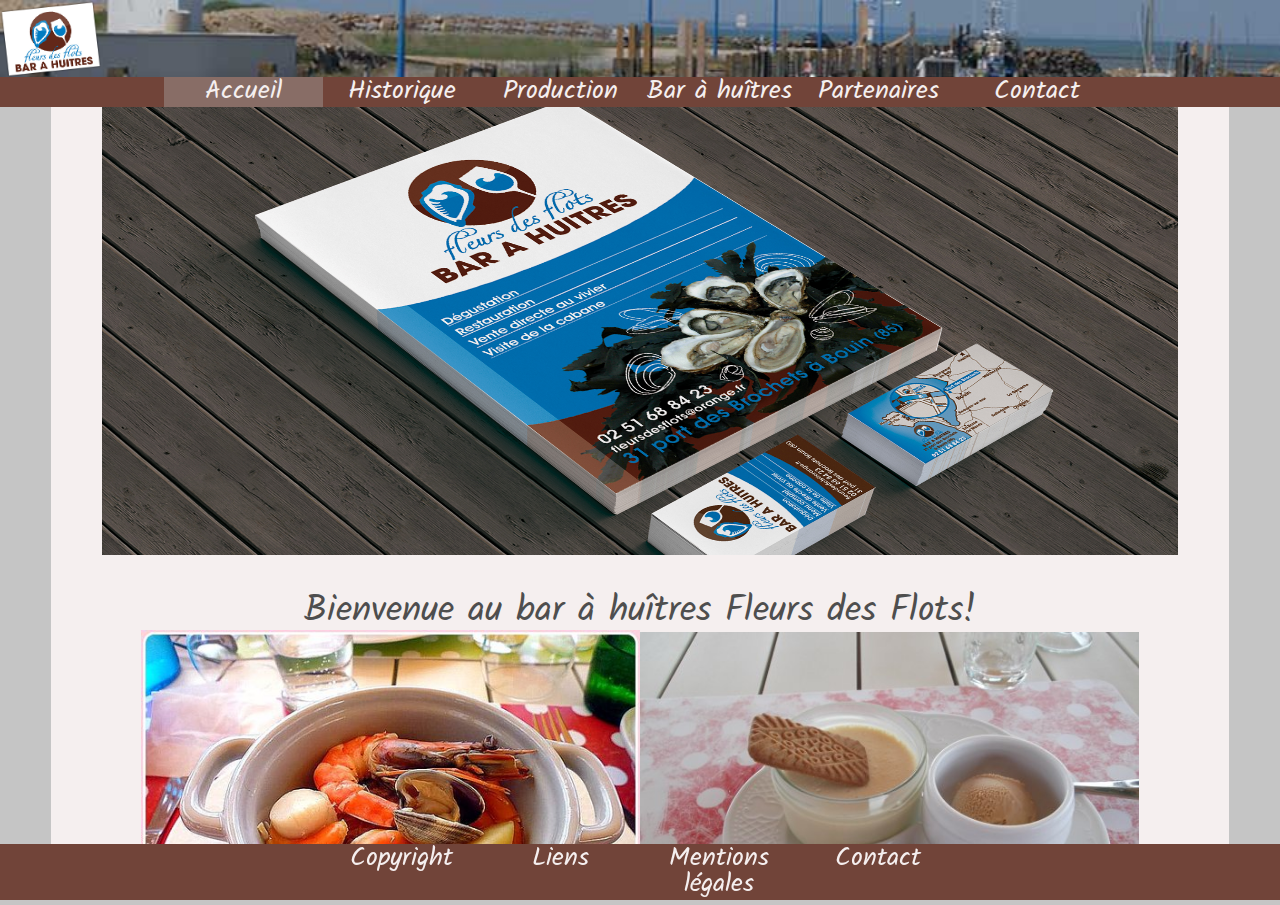
<file: index.html>
<!DOCTYPE html>
<html>
  <head>
    <meta charset="utf-8">
    <title>Fleurs des Flots</title>

    <link rel="icon" type="image/png" href="res/img/icone.png" />
    <link rel="stylesheet" href="css/reset.css">
    <link rel="stylesheet" href="css/main.css">
    <link href="https://fonts.googleapis.com/css?family=Kalam|Open+Sans" rel="stylesheet">

    <script type="text/javascript" src="js/main.js"></script>
  </head>
  <body onload="carousel()">

      <div class="head">
          <a href="#">
              <img src="res/img/logo.png" alt="logo"/>
          </a>
      </div>

      <div id="menu" class="menu">
        <div class="fixMenu">
            <a id="menu1" class="item curent" href="" title="Bar à huîtres à Bouin en Vendée : Fleurs des Flots">Accueil</a>
            <a id="menu2" class="item" href="404.html" title="Historique Fleurs des Flots">Historique</a>
            <a id="menu3" class="item" href="404.html" title="Production d'huîtres en Vendée">Production</a>
            <a id="menu4" class="item" href="404.html" title="Bar à huîtres à Bouin en Vendée">Bar à huîtres</a>
            <a id="menu6" class="item" href="404.html" title="Partenaires Fleurs des Flots">Partenaires</a>
            <a id="menu7" class="item" href="contact.html" title="Contacter Fleurs des Flots">Contact</a>
        </div>
      </div>

      <div class="contenu">


        <div id="diapo">

          <!-- <div id="desc">
            Bienvenue au bar à huîtres Fleurs des Flots au Port des Brochets à Bouin. </br>
            Découvrez nos assiettes d'huîtres,  notre assiette de la mer, seiche,
            ou encore nos sardines de Saint-Gilles Croix-de-Vie
            et NOUVEAUTE 2016 PLATEAUX DE FRUITS DE MER sur réservation.
          </div> -->

          <div class="defile">
            <img src="res/img/15-reference-fTq.jpg" alt="img1" class="diapos" />
            <img src="res/img/15-reference-g3i.jpg" style="display: none;" alt="img2" class="diapos"/>
            <img src="res/img/15-reference-rvo.jpg" style="display: none;" alt="img3" class="diapos" />
            <img src="res/img/15-reference-xpp.jpg" style="display: none;" alt="img4" class="diapos" />
          </div>

        </div>


         <script>
        //   var index = 0;
        //   carousel();
        //
        //   function carousel() {
        //       var i;
        //       var x = document.getElementsByClassName("diapos");
        //       for (i = 0; i < x.length; i++) {
        //          x[i].style.display = "none";
        //       }
        //       index++;
        //       if (index > x.length) {index = 1}
        //       x[index-1].style.display = "block";
        //       setTimeout(carousel, 7250);
        //   }
         </script>

          <div class="article">
            <h1>Bienvenue au bar à huîtres Fleurs des Flots!</h1>
            <div class="illustration">
              <img src="res/img/cassolette-de-fruits.jpg"/>
              <img src="res/img/imaginative-trio-of-caramel.jpg"/>
            </div>
            <p>Idéalement positionné au Port des Brochets à Bouin.
              Découvrez nos assiettes d'huîtres, notre assiette de la mer, seiche, ou encore nos sardines
              de Saint-Gilles Croix-de-Vie et NOUVEAUTE 2016 PLATEAUX DE FRUITS DE MER sur réservation.</p>
            <button type="button" name="button" class="bouton">En savoir plus</button>
          </div>

      </div>
    </div>
  </body>
  <footer>
    <div class="footer">
      <a href="404.html" class="item">Copyright</a>
      <a href="404.html" class="item">Liens</a>
      <a href="404.html" class="item">Mentions légales</a>
      <a href="contact.html" class="item">Contact</a>
    </div>
  </footer>
</html>
</file>
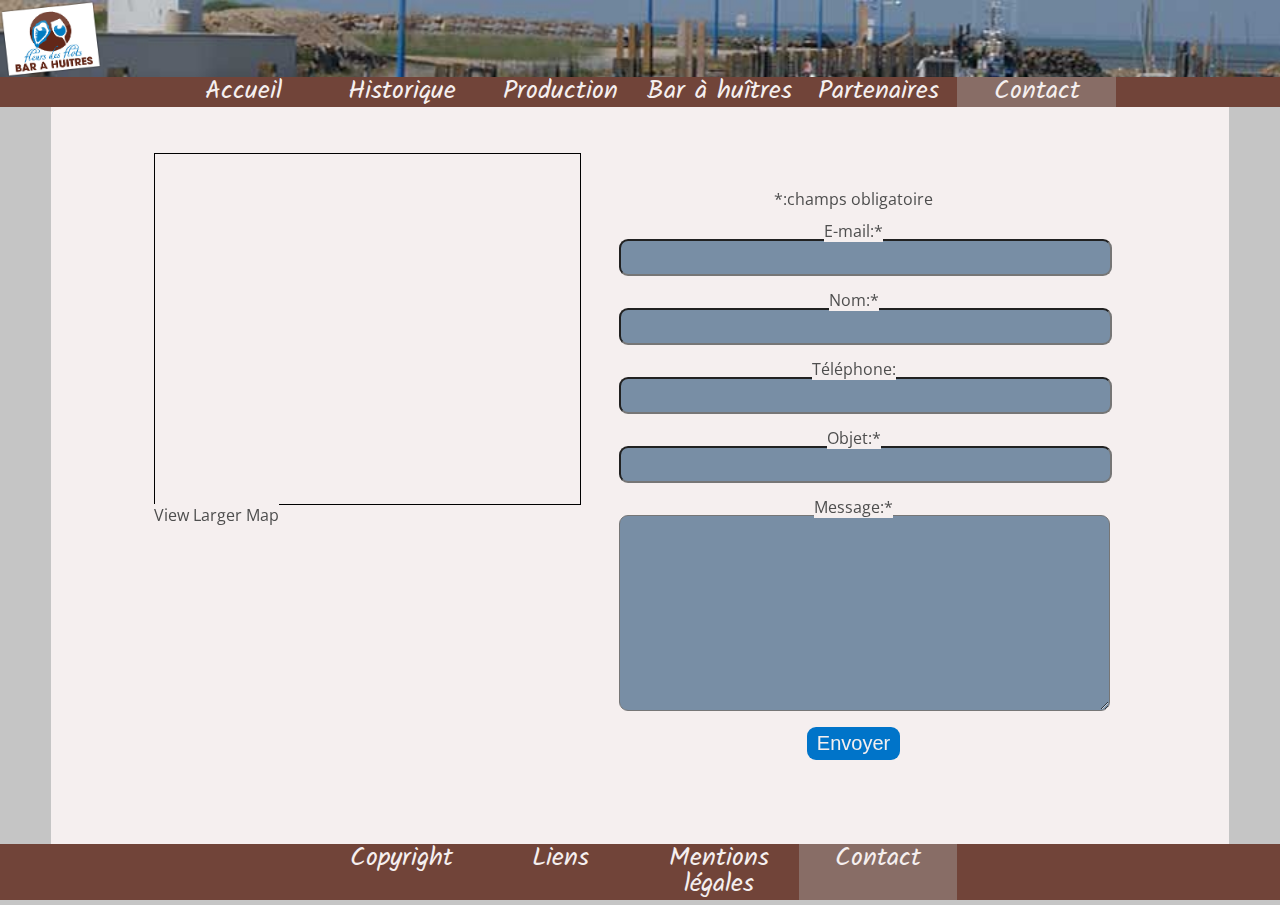
<file: contact.html>
<!DOCTYPE html>
<html>
  <head>
    <meta charset="utf-8">
    <title>Fleurs des Flots</title>
    <link rel="icon" type="image/png" href="res/img/icone.png" />
    <link rel="stylesheet" href="css/reset.css">
    <link rel="stylesheet" href="css/main.css">
    <link href="https://fonts.googleapis.com/css?family=Kalam|Open+Sans" rel="stylesheet">
  </head>
  <body>

      <div class="head">
          <a href="index.html">
              <img src="res/img/logo.png" alt="logo"/>
          </a>
      </div>

      <div id="menu" class="menu">
        <div class="fixMenu">
            <a id="menu1" class="item" href="index.html" title="Bar à huîtres à Bouin en Vendée : Fleurs des Flots">Accueil</a>
            <a id="menu2" class="item" href="404.html" title="Historique Fleurs des Flots">Historique</a>
            <a id="menu3" class="item" href="404.html" title="Production d'huîtres en Vendée">Production</a>
            <a id="menu4" class="item" href="404.html" title="Bar à huîtres à Bouin en Vendée">Bar à huîtres</a>
            <a id="menu6" class="item" href="404.html" title="Partenaires Fleurs des Flots">Partenaires</a>
            <a id="menu7" class="item curent" href="" title="Contacter Fleurs des Flots">Contact</a>
        </div>
      </div>
    <div class="contenu">

      <div class="contact">
          <div class="map">
            <iframe width="425" height="350" frameborder="0" scrolling="no" marginheight="0" marginwidth="0" src="https://www.openstreetmap.org/export/embed.html?bbox=-2.0316660404205327%2C46.996880246672404%2C-2.027159929275513%2C46.99954374149078&amp;layer=mapnik&amp;marker=46.99821201067779%2C-2.0294129848480225" style="border: 1px solid black">
            </iframe>
            <br/>
            <small>
                <a href="https://www.openstreetmap.org/?mlat=46.99821&amp;mlon=-2.02941#map=18/46.99821/-2.02941">
                    View Larger Map
                </a>
            </small>
          </div>

          <form class="form" action="index.html" method="post">
              *:champs obligatoire
              <br>
              <br>
              <label for="email">E-mail:*</label>
              <input type="email" name="email" value="" required="">

              <br>

              <label for="nom">Nom:*</label>
              <input type="text" name="nom" value="" required="">

              <br>

              <label for="telephone:">Téléphone:</label>
              <input type="text" name="telephone" value="">

              <br>

              <label for="objet">Objet:*</label>
              <input type="text" name="objet" value="" required="">

              <br>

              <label for="message">Message:*</label>
              <textarea name="message" rows="8" cols="40"></textarea>

              <br>

              <button type="button" name="button" class="bouton">Envoyer</button>
          </form>

      </div>
    </div>
  </body>
  <footer>
    <div class="footer">
      <a href="404.html" class="item">Copyright</a>
      <a href="404.html" class="item">Liens</a>
      <a href="404.html" class="item">Mentions légales</a>
      <a href="contact.html" class="item curent">Contact</a>
    </div>
  </footer>
</html>
</file>
<file: css/main.css>
*{
  background-color: #C5C5C5;
}

body{
  width: 100%;
  height: 100vh;
  margin: auto;
  margin-bottom: 0;
  display: flex;
  flex-direction: column;
  align-items: center;
  font-family: 'Open Sans', sans-serif;
}

/*.head img{
  display: flex;
  width: 80vw;
}*/
.head{
  display: flex;
  width: 100%;
  height: 6vw;/*10*/
  background: url("../res/img/bandeau-1.jpg");
  /*background-repeat: no-repeat;*/
  background-size: cover;
  background-position: 0 50%
  flex: 0 1 auto;;
}

.head img{
  width: 8vw;
  height: 6vw;
  background-color: transparent;
}

.head a{
  width: 12vw;
  height: 10vw;
  background-color: transparent;
}

.contenu{
  width: 84vw;
  padding-left: 4vw;
  padding-right: 4vw;
  display: flex;
  flex-direction: column;
  background-color: #F5EFEF;
  margin: auto;
  flex: 1 1 auto;
  overflow: auto;
  height: 10vh;
}

.contact{
  /*width: 84vw;*/
  padding-left: 4vw;
  padding-right: 4vw;
  display: flex;
  flex-direction: row;
  margin: auto;
  background-color: #F5EFEF;
  color: #4e4e4e;
}

.menu,.footer{
  background-color: #714439;
  color: #F5EFEF;
  display: flex;
  font-size: 1.25vw;
  font-family: 'Kalam', cursive;
}

.menu{
  width: 100%;
  /*padding-left: 12.5%;*/
}

.fixMenu{
  /*width: 84vw;*/
  padding-left: 4vw;
  padding-right: 4vw;
  display: flex;
  background: transparent;
}

.menu div{
  margin-left: auto;
  margin-right: auto;
}

.item{
  /*background: #536A73 ;*/
  padding: 0.2vw;/*1*/
  width: 12vw;
  text-align: center;
  font-size: 2vw;
}

/*.item:hover{
  background-color: #7b8b91;
}*/


.article{
  padding: 3vw;
  text-align: center;
  font-family: 'Open Sans', sans-serif;
  color: #4e4e4e;
  background-color: #F5EFEF;
}

.article .illustration{
  display: flex;
  flex-direction: row;
  align-items: baseline;
}

.illustration img{
    width: 50%;
}

.article *{
  background-color: #F5EFEF;
}

.article h1{
  font-size: 36px;
  font-family: 'Kalam', cursive;
}

.article p{
  font-size: 20px;
}

.menu .item, .footer .item{
  background-color: #714439;
}

.menu .item:hover, .footer .item:hover, .menu .curent, .footer .curent{
  background-color: #886D66;
}


/*.item::before{
  position: absolute;
content: '';
top: 0%;
height: inherit;
width: 1px;
background: rgba(34, 36, 38, 0.1);
}*/

.defile img{
  width: 100%;
  height: 35vw;
}


textarea, .contact textarea {
  background-color: #788EA5;
}
.contact *{
  background-color: #F5EFEF;
}

input[type="text"], input[type="email"], textarea {
  display: block;
  background: #788EA5;
  padding: 5px 10px;
  margin: 0;
  width: 100%;
  color: #F5EFEF;
  /*appearance: none;*/
  font-size: 20px;
  box-shadow: none;
  border-radius: 9px;
}


.bouton, .contact.bouton{
  padding: 5px 10px;
  background: #0074C9;
  color: #F5EFEF;
  font-size: 20px;
  border-radius: 9px;
  border: none;
}

.bouton:hover{
  background: #88BDDA;
}

.form{
  padding: 3vw;
  text-align: center;
  background-color: #F5EFEF;
}

.form label{
  background-color: #F5EFEF;
}

footer{
  background-color: #714439;
  display: flex;
  width: 100%;
  margin: auto;
  flex-direction: row;
  /*align-self:flex-end;*/
  flex: 0 1 auto;
}

footer div{
  margin-left: auto;
  margin-right: auto;
}

#img404{
    margin-left: auto;
    margin-right: auto;
    width: 50vw;
    height: 30vw;
}
</file>
